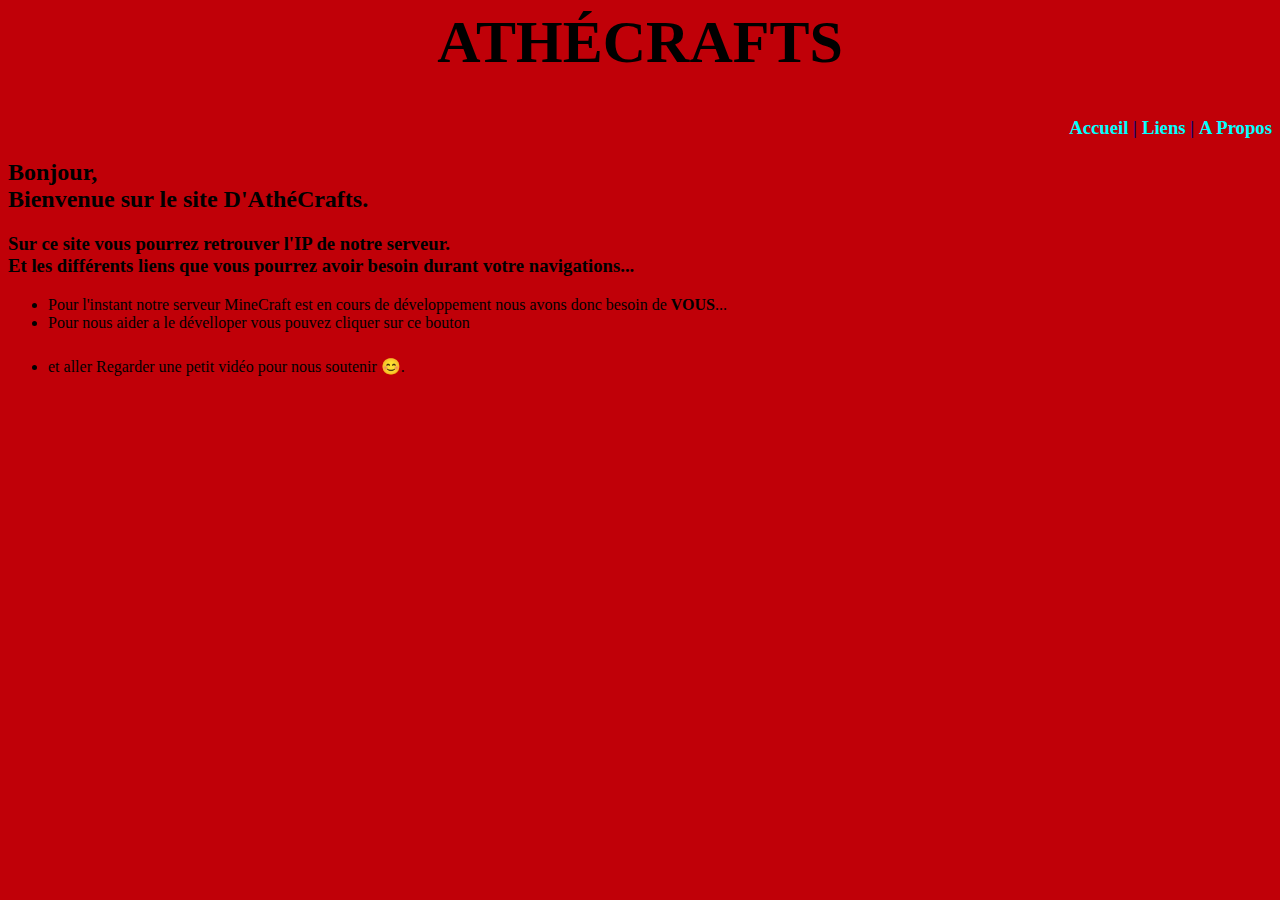
<file: SiteWeb1.1/index.html>
<html>
	<head> <meta charset="utf-8">
		   <title>AthéCrafts/Accueil</title>
		   <font face="bahnschrift">
	</head>

	<body bgcolor="color:#008080">
			
				<h1 style="text-align:center;font-size: 60px">ATHÉCRAFTS</h1>
				<font face="bahnschrift">
			<h3 style="text-align: right">
					<a style="text-decoration: none;color: #0ff"href="."><strong>Accueil</strong></a> <i style="color: #0f056b"> |</i>
					<a style="text-decoration: none;color: #0ff"href="Liens.html"><strong>Liens</strong></a> <i style="color: #0f056b"> |</i>
					<a style="text-decoration: none;color: #0ff"href="A Propos.html"><strong> A Propos</strong></a>
				</h3>
			<h2 style="text-align:left"> Bonjour,<br>Bienvenue sur le site D'AthéCrafts.</br></h2>
			<h3> Sur ce site vous pourrez retrouver l'IP de notre serveur. <br>Et les différents <a style="text-decoration: none;color: #000"href="Test2.html"><strong>liens</strong></a> que vous pourrez avoir besoin durant votre navigations...</h3>
			<p>
				<ul>
					<li>Pour l'instant notre serveur MineCraft est en cours de développement nous avons donc besoin de <b>VOUS</b>...</li>
					<li> Pour nous aider a le dévelloper vous pouvez cliquer sur ce bouton </li>
					<iframe  width="85" height="25" style="border:0" src="https://fr.tipeee.com/athecrafts/embed/button"></iframe>
					<li>et aller Regarder une petit vidéo pour nous soutenir 😊.</li>
				</ul>
				<br>
				<br>

			</font>
			</p>
		</body>

</html>
</file>
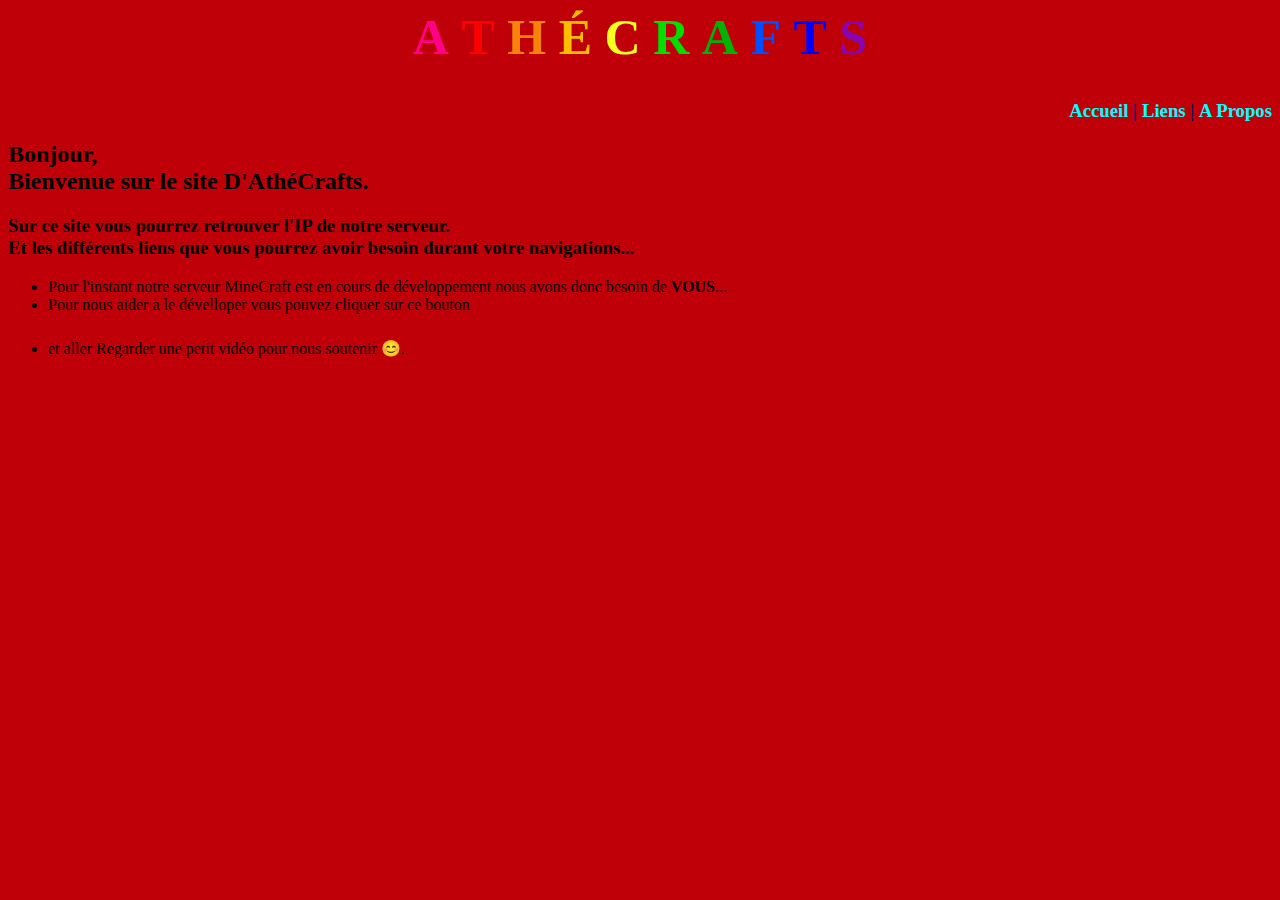
<file: SiteWeb1.2/index.html>
<html>
	<head> <meta charset="utf-8">
		   <title>AthéCrafts/Accueil</title>
		   <font face="bahnschrift">
	</head>

	<body bgcolor="color:#808080">
		<font face="bahnschrift">

<!--Titre en couleur.-->
			<h1 style="text-align: center;font-size: 50px" >
				<b style="color:#FF0088 ">A</b>
				<b style="color:#FF0000 ">T</b>
				<b style="color:#F6840B ">H</b>
				<b style="color:#FFBF00 ">É</b>
				<b style="color:#F7FE20 ">C</b>
				<b style="color:#01DF01 ">R</b>
				<b style="color:#01B404 ">A</b>
				<b style="color:#0050FF ">F</b>
				<b style="color:#0000FF ">T</b>
				<b style="color:#8904B1 ">S</b>
			</h1>
				
<!--Différentes page.-->
			<h3 style="text-align: right">
					<a style="text-decoration: none;color: #0ff"href="."><strong>Accueil</strong></a> <i style="color: #0f056b"> |</i>
					<a style="text-decoration: none;color: #0ff"href="Liens.html"><strong>Liens</strong></a> <i style="color: #0f056b"> |</i>
					<a style="text-decoration: none;color: #0ff"href="A Propos.html"><strong> A Propos</strong></a>
				</h3>
<!--Page en elle même-->
			<h2 style="text-align:left"> Bonjour,<br>Bienvenue sur le site D'AthéCrafts.</br></h2>
			<h3> Sur ce site vous pourrez retrouver l'IP de notre serveur. <br>Et les différents <a style="text-decoration: none;color: #000"href="Test2.html"><strong>liens</strong></a> que vous pourrez avoir besoin durant votre navigations...</h3>
			<p>
				<ul>
					<li>Pour l'instant notre serveur MineCraft est en cours de développement nous avons donc besoin de <b>VOUS</b>...</li>
					<li> Pour nous aider a le dévelloper vous pouvez cliquer sur ce bouton </li>
					<iframe  width="85" height="25" style="border:0" src="https://fr.tipeee.com/athecrafts/embed/button"></iframe>
					<li>et aller Regarder une petit vidéo pour nous soutenir 😊.</li>
				</ul>
				<br>
				<br>

			</font>
			</p>
		</body>

</html>
</file>
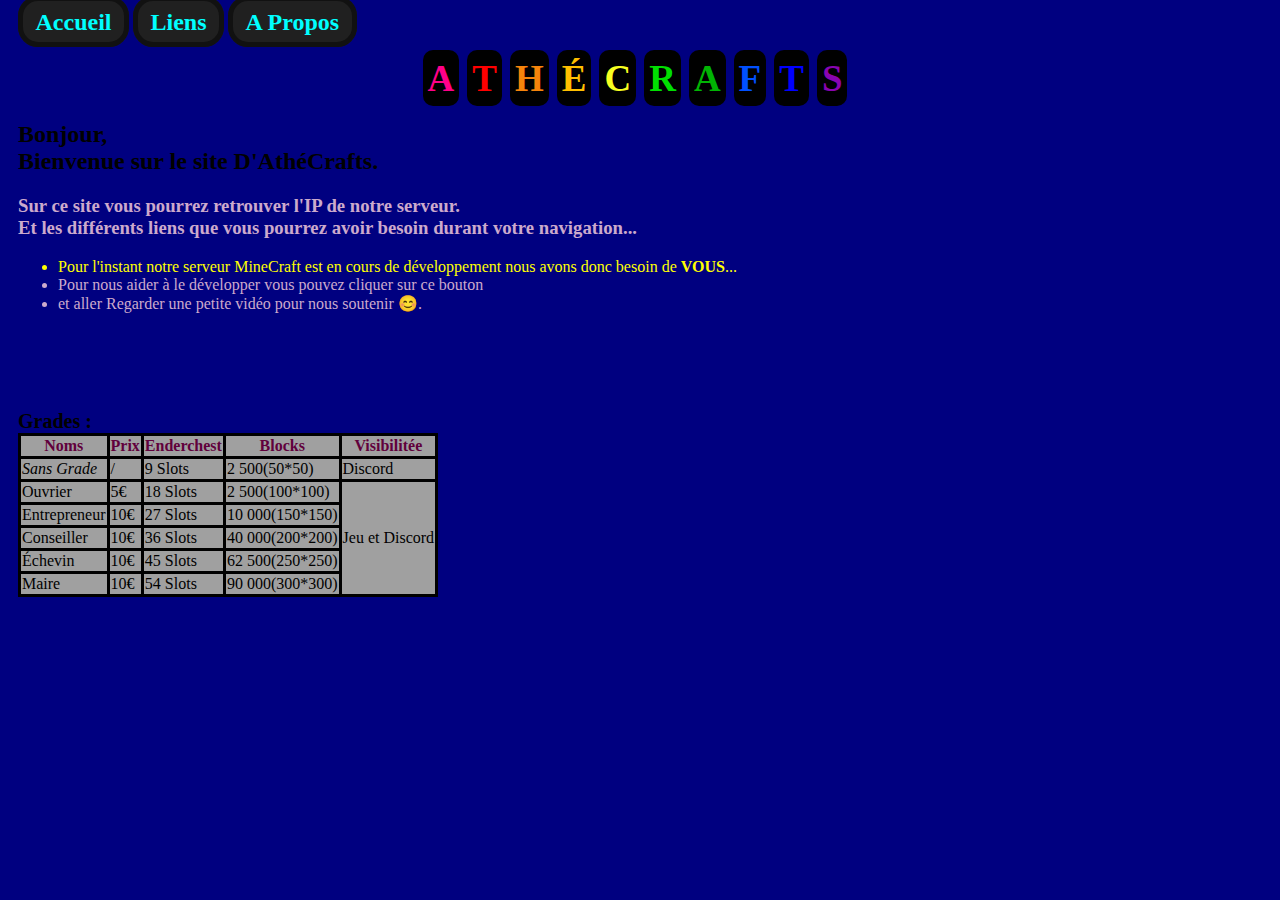
<file: SiteWeb1.3/index.html>
<!DOCTYPE html>
<html>
	<head> <meta charset="utf-8">
		   <title>AthéCrafts/Accueil</title>
		   <link rel="shortcut icon"  href="favicon.ico" ></link>
		   <font face="bahnschrift">
	</head>

	<body>

<!--Différentes page.-->
<link rel="stylesheet" type="text/css" href="css.css">
	<header>
		<a id="a-1" href="."><strong>Accueil</strong></a>
		<a id="a-1" href="Liens.html"><strong> Liens</strong></a>
		<a id="a-1" href="A Propos.html"><strong>A Propos</strong></a>
	</header>
</link>

<!--Titre en couleur.-->
			<h1 style="text-align: center">
				<b id="Title" style="color:#FF0088 ">A</b>
				<b id="Title" style="color:#FF0000 ">T</b>
				<b id="Title" style="color:#F6840B ">H</b>
				<b id="Title" style="color:#FFBF00 ">É</b>
				<b id="Title" style="color:#F7FE20 ">C</b>
				<b id="Title" style="color:#01DF01 ">R</b>
				<b id="Title" style="color:#01B404 ">A</b>
				<b id="Title" style="color:#0050FF ">F</b>
				<b id="Title" style="color:#0000FF ">T</b>
				<b id="Title" style="color:#8904B1 ">S</b>
			</h1>

<!--Page en elle même-->
			<h2 style="text-align:left;color: #"> Bonjour,<br>Bienvenue sur le site D'AthéCrafts. </br></h2>
			<h3 style="color: #cac"> Sur ce site vous pourrez retrouver l'IP de notre serveur. <br>Et les différents <b><a style="text-decoration:none;color: #cac" href="Liens.html">liens</a></b> que vous pourrez avoir besoin durant votre navigation...</h3>
			<p>
				<ul>
					<li style="color: #ff0">Pour l'instant notre serveur MineCraft est en cours de développement nous avons donc besoin de <b>VOUS</b>...</li>
					<li style="color: #cac"> Pour nous aider à le développer vous pouvez cliquer sur ce bouton</li>
					<li style="color: #cac">et aller Regarder une petite vidéo pour nous soutenir 😊.</li>
				</ul>
					<iframe  width="85" height="25" style="border:0" src="https://fr.tipeee.com/athecrafts/embed/button"></iframe>
				</p>
				<br>
				<br><b style="font-size: 20px" >Grades :</b>
<table id="table1">
	<thead>
			<th>Noms</th>
			<th>Prix</th>
			<th>Enderchest</th>
			<th>Blocks</th>
			<th>Visibilitée</th>
	</thead>
		<tbody>
			<tr>
				<td><i>Sans Grade</i></td>
				<td>/</td>
				<td>9 Slots</td>
				<td>2 500(50*50)</td>
				<td>Discord</td>
			</tr>
			<tr>
				<td>Ouvrier</td>
				<td>5€</td>
				<td>18 Slots</td>
				<td>2 500(100*100)</td>
				<td rowspan="5">Jeu et Discord</td>
			</tr>
			<tr>
				<td>Entrepreneur</td>
				<td>10€</td>
				<td>27 Slots</td>
				<td>10 000(150*150)</td>
			</tr>
			<tr>
				<td>Conseiller</td>
				<td>10€</td>
				<td>36 Slots</td>
				<td>40 000(200*200)</td>
			</tr>
			<tr>
				<td>Échevin</td>
				<td>10€</td>
				<td>45 Slots</td>
				<td>62 500(250*250)</td>
			</tr>
			<tr>
				<td>Maire</td>
				<td>10€</td>
				<td>54 Slots</td>
				<td>90 000(300*300)</td>
			</tr>
		</tbody>
	</table>
		</font>
	</body>
</html>
</file>
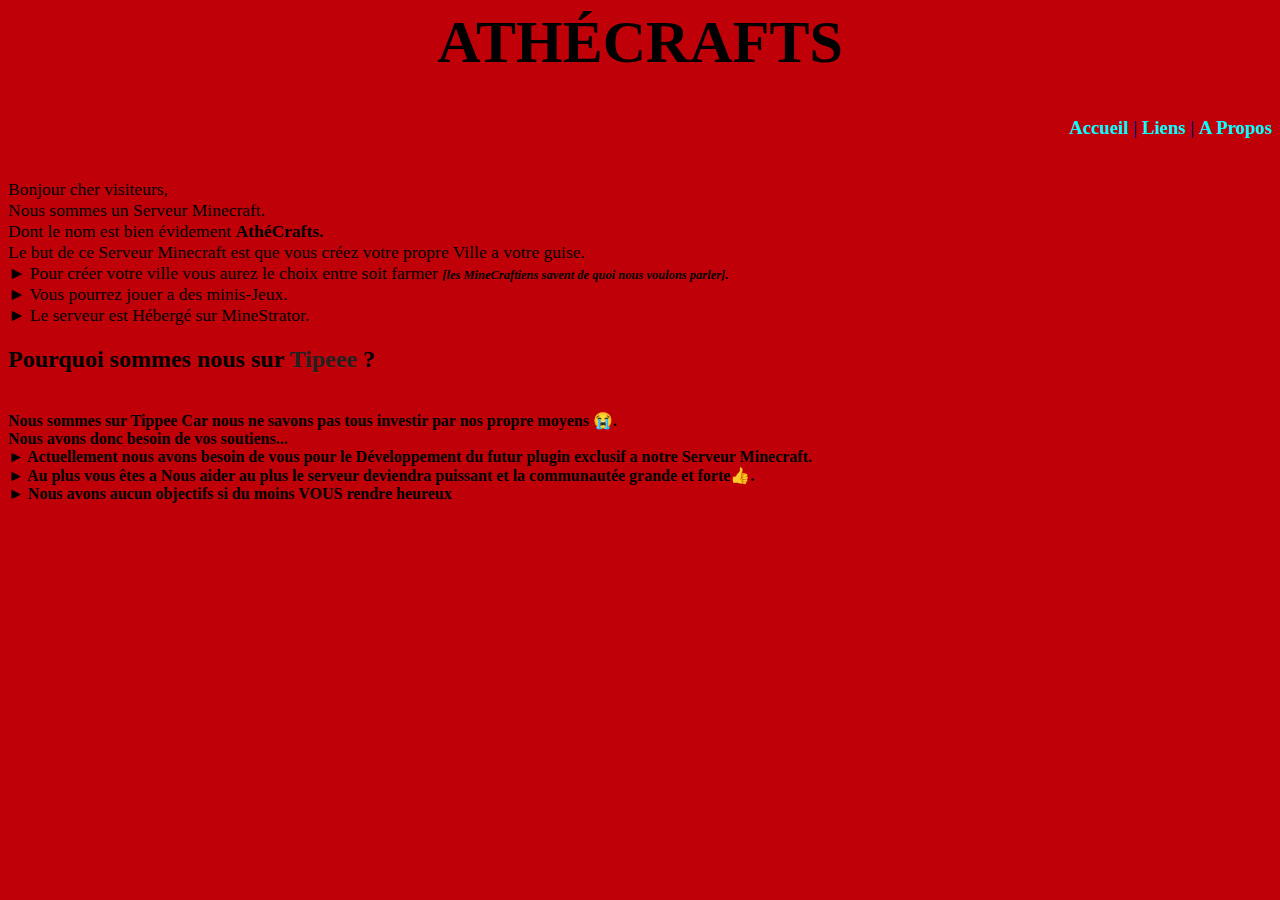
<file: SiteWeb1.1/A Propos.html>
<html>
	<head> <meta charset="utf-8">
		   <title>AthéCrafts/Accueil</title>
		   <font face="bahnschrift">
	</head>

	<body bgcolor="color:#008080">
			
				<h1 style="text-align:center;font-size: 60px">ATHÉCRAFTS</h1>
				<h3 style="text-align: right">
					<a style="text-decoration: none;color: #0ff"href="."><strong>Accueil</strong></a> <i style="color: #0f056b"> | </i>
					<a style="text-decoration: none;color: #0ff"href="Liens.html"><strong>Liens</strong></a> <i style="color: #0f056b"> | </i>
					<a style="text-decoration: none;color: #0ff"href="A Propos.html"><strong>A Propos</strong></a>
				</h3>

		<p style="font-size: 17.5px">
		<br>Bonjour cher visiteurs,
		<br>Nous sommes un Serveur Minecraft.
		<br>Dont le nom est bien évidement <b>AthéCrafts.</b>
		<br>Le but de ce Serveur Minecraft est que vous créez votre propre Ville a votre guise.
		<br>► Pour créer votre ville vous aurez le choix entre soit farmer <b><i style="font-size: 12.5px">[les MineCraftiens savent de quoi nous voulons parler].</i></b> 
		<br>► Vous pourrez jouer a des minis-Jeux.
		<br>► Le serveur est Hébergé sur MineStrator.</br>
		<h2><b>  Pourquoi sommes nous sur <a style="text-decoration: none;color: #222"href="https://fr.tipeee.com/athecrafts">Tipeee</a> ?</h2>
		<br>Nous sommes sur Tippee Car nous ne savons pas tous investir par nos propre moyens 😭.
		<br>Nous avons donc besoin de vos soutiens...
		<br>► Actuellement nous avons besoin de vous pour le Développement du futur plugin exclusif a notre Serveur Minecraft.
		<br>► Au plus vous êtes a Nous aider au plus le serveur deviendra puissant et la communautée grande et forte👍.
		<br>► Nous avons aucun objectifs si du moins VOUS rendre heureux


	</body>
</file>
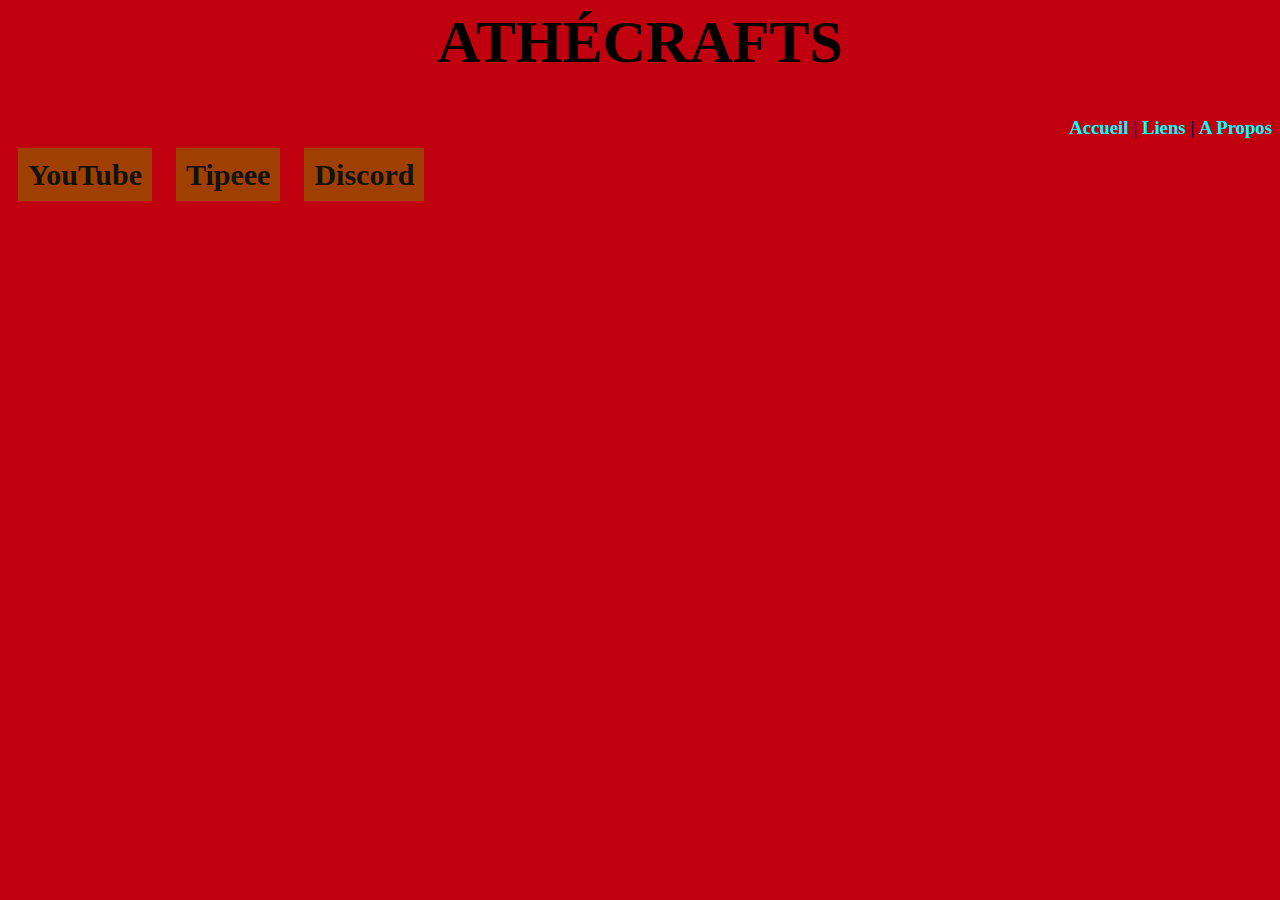
<file: SiteWeb1.1/Liens.html>
<html>
	<head> <meta charset="utf-8">
		   <title>AthéCrafts/Liens</title>
		   <font face="bahnschrift">
	</head>
	
	<body bgcolor="color:red">
		<h1 style="text-align:center;font-size: 60px">ATHÉCRAFTS</h1>
		<h3 style="text-align: right">
					<a style="text-decoration: none;color: #0ff"href="."><strong>Accueil</strong></a> <i style="color: #0f056b"> | </i>
					<a style="text-decoration: none;color: #0ff"href="Liens.html"><strong> Liens</strong></a> <i style="color: #0f056b"> | </i>
					<a style="text-decoration: none;color: #0ff"href="A Propos.html"><strong>A Propos</strong></a>
				</h3>
		<a style="text-decoration: none" href="https://www.youtube.com/channel/UCJMPHVY6nDb81_nB7D1mrdA"><strong style="color: #111;font-size: 30px;padding: 10px;background-color: #A04000 ;text-decoration: none;text-align: center;position: relative;margin: 10px">YouTube</strong></a>
		<a style="text-decoration: none" href="https://fr.tipeee.com/athecrafts"><strong style="color: #111;font-size: 30px;padding: 10px;background-color: #A04000 ;text-decoration: none;text-align: center;position: relative;margin: 10px">Tipeee</strong></a>
		<a style="text-decoration: none" href="https://www.discord.gg/g59MmAV"><strong style="color: #111;font-size: 30px;padding: 10px;background-color: #A04000 ;text-decoration: none;text-align: center;position: relative;margin: 10px">Discord</strong></a>
		<br>
		

		</br>
		</body>
	</font>
</html>
</file>
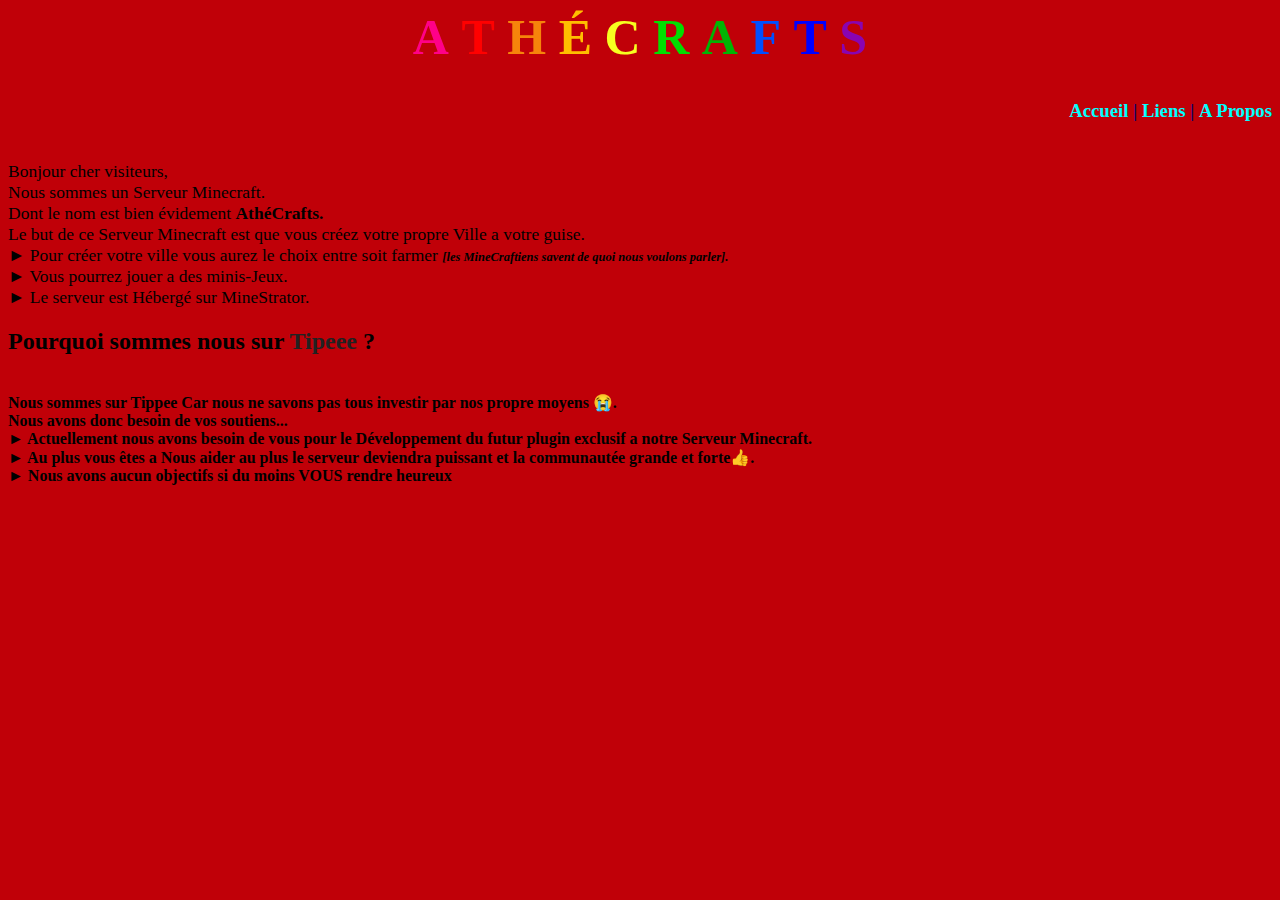
<file: SiteWeb1.2/A Propos.html>
<html>
	<head> <meta charset="utf-8">
		   <title>AthéCrafts/A Propos</title>
		   <font face="bahnschrift">
	</head>

	<body bgcolor="color:#808080">
		<font face="bahnschrift">

<!--Titre en couleur.-->
			<h1 style="text-align: center;font-size: 50px" >
				<b style="color:#FF0088 ">A</b>
				<b style="color:#FF0000 ">T</b>
				<b style="color:#F6840B ">H</b>
				<b style="color:#FFBF00 ">É</b>
				<b style="color:#F7FE20 ">C</b>
				<b style="color:#01DF01 ">R</b>
				<b style="color:#01B404 ">A</b>
				<b style="color:#0050FF ">F</b>
				<b style="color:#0000FF ">T</b>
				<b style="color:#8904B1 ">S</b>
			</h1>

<!--Différentes page.-->
				<h3 style="text-align: right">
					<a style="text-decoration: none;color: #0ff"href="."><strong>Accueil</strong></a> <i style="color: #0f056b"> | </i>
					<a style="text-decoration: none;color: #0ff"href="Liens.html"><strong>Liens</strong></a> <i style="color: #0f056b"> | </i>
					<a style="text-decoration: none;color: #0ff"href="A Propos.html"><strong>A Propos</strong></a>
				</h3>
<!--Page en elle même-->
		<p style="font-size: 17.5px">
		<br>Bonjour cher visiteurs,
		<br>Nous sommes un Serveur Minecraft.
		<br>Dont le nom est bien évidement <b>AthéCrafts.</b>
		<br>Le but de ce Serveur Minecraft est que vous créez votre propre Ville a votre guise.
		<br>► Pour créer votre ville vous aurez le choix entre soit farmer <b><i style="font-size: 12.5px">[les MineCraftiens savent de quoi nous voulons parler].</i></b> 
		<br>► Vous pourrez jouer a des minis-Jeux.
		<br>► Le serveur est Hébergé sur MineStrator.</br>
		<h2><b>  Pourquoi sommes nous sur <a style="text-decoration: none;color: #222"href="https://fr.tipeee.com/athecrafts">Tipeee</a> ?</h2>
		<br>Nous sommes sur Tippee Car nous ne savons pas tous investir par nos propre moyens 😭.
		<br>Nous avons donc besoin de vos soutiens...
		<br>► Actuellement nous avons besoin de vous pour le Développement du futur plugin exclusif a notre Serveur Minecraft.
		<br>► Au plus vous êtes a Nous aider au plus le serveur deviendra puissant et la communautée grande et forte👍.
		<br>► Nous avons aucun objectifs si du moins VOUS rendre heureux


	</body>
</file>
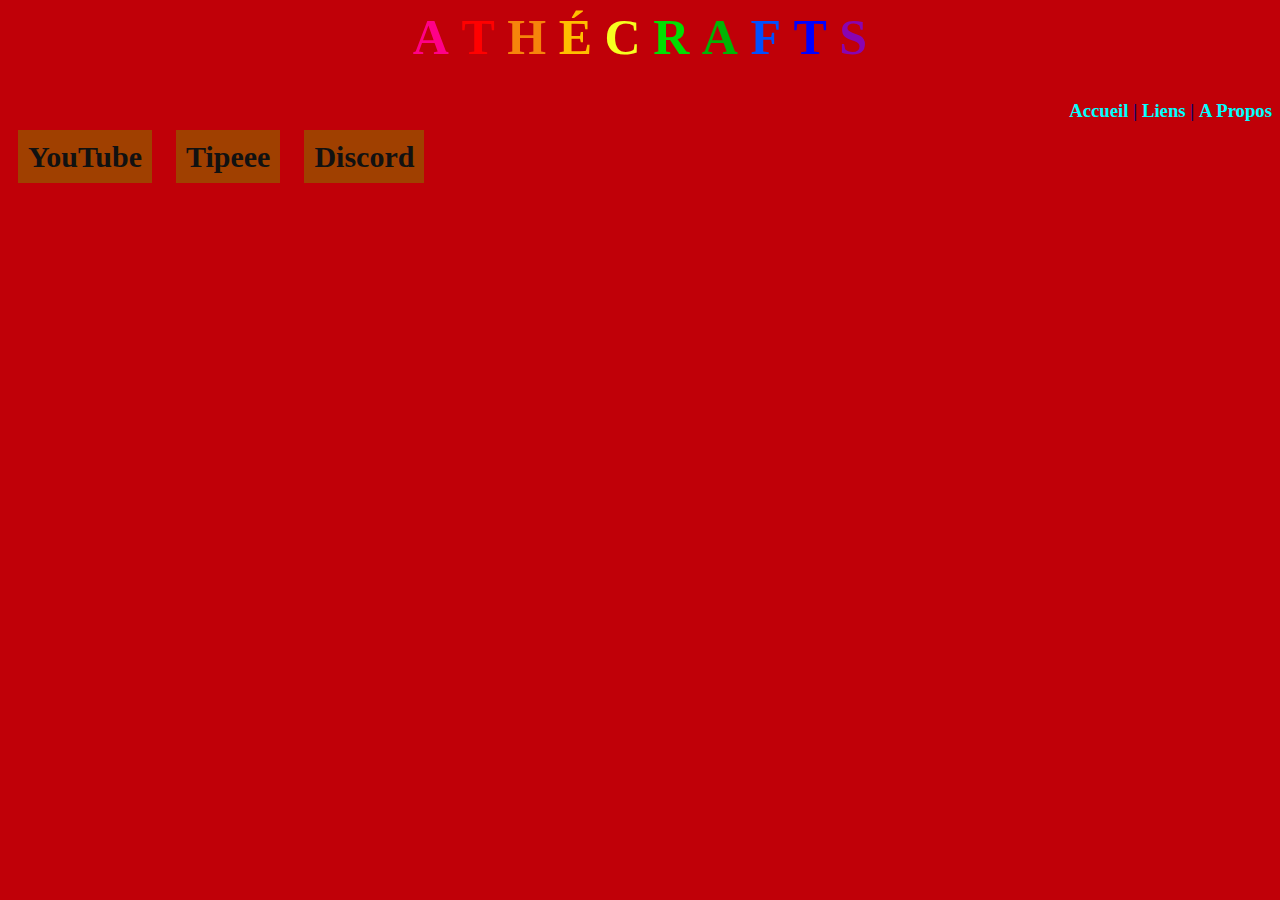
<file: SiteWeb1.2/Liens.html>
<html>
	<head> <meta charset="utf-8">
		   <title>AthéCrafts/Liens</title>
		   <font face="bahnschrift">
	</head>

	<body bgcolor="color:#808080">
		<font face="bahnschrift">

<!--Titre en couleur.-->
			<h1 style="text-align: center;font-size: 50px" >
				<b style="color:#FF0088 ">A</b>
				<b style="color:#FF0000 ">T</b>
				<b style="color:#F6840B ">H</b>
				<b style="color:#FFBF00 ">É</b>
				<b style="color:#F7FE20 ">C</b>
				<b style="color:#01DF01 ">R</b>
				<b style="color:#01B404 ">A</b>
				<b style="color:#0050FF ">F</b>
				<b style="color:#0000FF ">T</b>
				<b style="color:#8904B1 ">S</b>
			</h1>

<!--Différentes page.-->
		<h3 style="text-align: right">
					<a style="text-decoration: none;color: #0ff"href="."><strong>Accueil</strong></a> <i style="color: #0f056b"> | </i>
					<a style="text-decoration: none;color: #0ff"href="Liens.html"><strong> Liens</strong></a> <i style="color: #0f056b"> | </i>
					<a style="text-decoration: none;color: #0ff"href="A Propos.html"><strong>A Propos</strong></a>
				</h3>

<!--Page en elle même-->
		<a style="text-decoration: none" href="https://www.youtube.com/channel/UCJMPHVY6nDb81_nB7D1mrdA"><strong style="color: #111;font-size: 30px;padding: 10px;background-color: #A04000 ;text-decoration: none;text-align: center;position: relative;margin: 10px">YouTube</strong></a>
		<a style="text-decoration: none" href="https://fr.tipeee.com/athecrafts"><strong style="color: #111;font-size: 30px;padding: 10px;background-color: #A04000 ;text-decoration: none;text-align: center;position: relative;margin: 10px">Tipeee</strong></a>
		<a style="text-decoration: none" href="https://www.discord.gg/g59MmAV"><strong style="color: #111;font-size: 30px;padding: 10px;background-color: #A04000 ;text-decoration: none;text-align: center;position: relative;margin: 10px">Discord</strong></a>
		<br>
		

		</br>
		</body>
	</font>
</html>
</file>
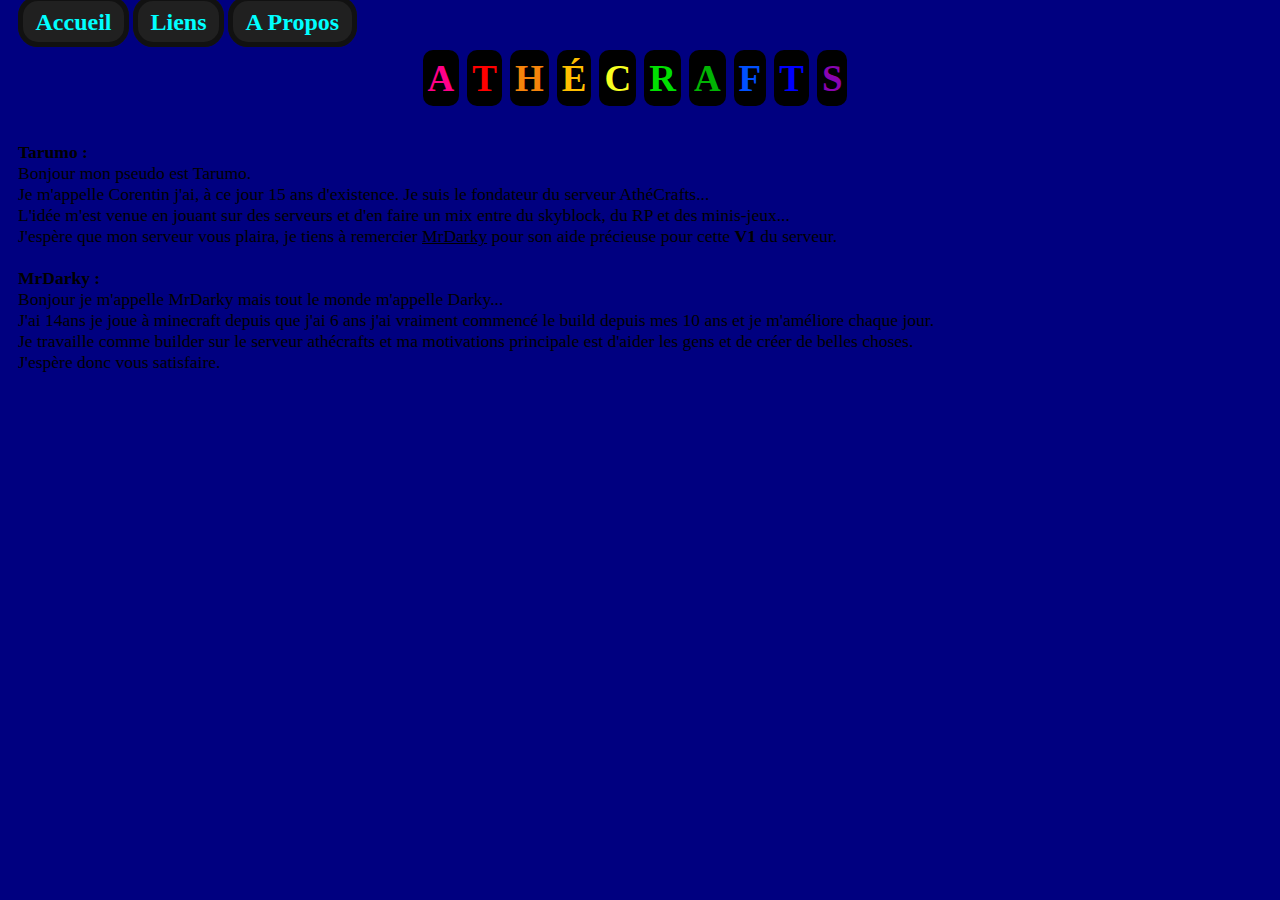
<file: SiteWeb1.3/A Propos.html>
<!DOCTYPE html>
<html>
	<head> <meta charset="utf-8">
		   <title>AthéCrafts/Accueil</title>
		   <link rel="shortcut icon"  href="favicon.ico" ></link>
		   <font face="bahnschrift">
	</head>

	<body>

<!--Différentes page.-->
<link rel="stylesheet" type="text/css" href="css.css">
	<header>
		<a id="a-1" href="."><strong>Accueil</strong></a>
		<a id="a-1" href="Liens.html"><strong> Liens</strong></a>
		<a id="a-1" href="A Propos.html"><strong>A Propos</strong></a>
	</header>
</link>

<!--Titre en couleur.-->
			<h1 style="text-align: center">
				<b id="Title" style="color:#FF0088 ">A</b>
				<b id="Title" style="color:#FF0000 ">T</b>
				<b id="Title" style="color:#F6840B ">H</b>
				<b id="Title" style="color:#FFBF00 ">É</b>
				<b id="Title" style="color:#F7FE20 ">C</b>
				<b id="Title" style="color:#01DF01 ">R</b>
				<b id="Title" style="color:#01B404 ">A</b>
				<b id="Title" style="color:#0050FF ">F</b>
				<b id="Title" style="color:#0000FF ">T</b>
				<b id="Title" style="color:#8904B1 ">S</b>
			</h1>
			
<!--Page en elle même-->
	<p style="font-size: 17.5px;color: black">
	<br>	<b>Tarumo :</b>
		<br>Bonjour mon pseudo est Tarumo.
		<br>Je m'appelle Corentin j'ai, à ce jour 15 ans d'existence. Je suis le fondateur du serveur AthéCrafts...
		<br>L'idée m'est venue en jouant sur des serveurs et d'en faire un mix entre du skyblock, du RP et des minis-jeux...
		<br>J'espère que mon serveur vous plaira, je tiens à remercier <u>MrDarky</u> pour son aide précieuse pour cette <b>V1</b> du serveur.
		<br> <!--Espace libre-->
		<br><b>MrDarky :</b>
		<br>Bonjour je m'appelle MrDarky mais tout le monde m'appelle Darky...
		<br>J'ai 14ans je joue à minecraft depuis que j'ai 6 ans j'ai vraiment commencé le build depuis mes 10 ans et je m'améliore chaque jour.
		<br>Je travaille comme builder sur le serveur athécrafts et ma motivations principale est d'aider les gens et de créer de belles choses.
		<br>J'espère donc vous satisfaire.</p>
	</br>
	</p>

	</body>
</font>
</head>
</html>
</file>
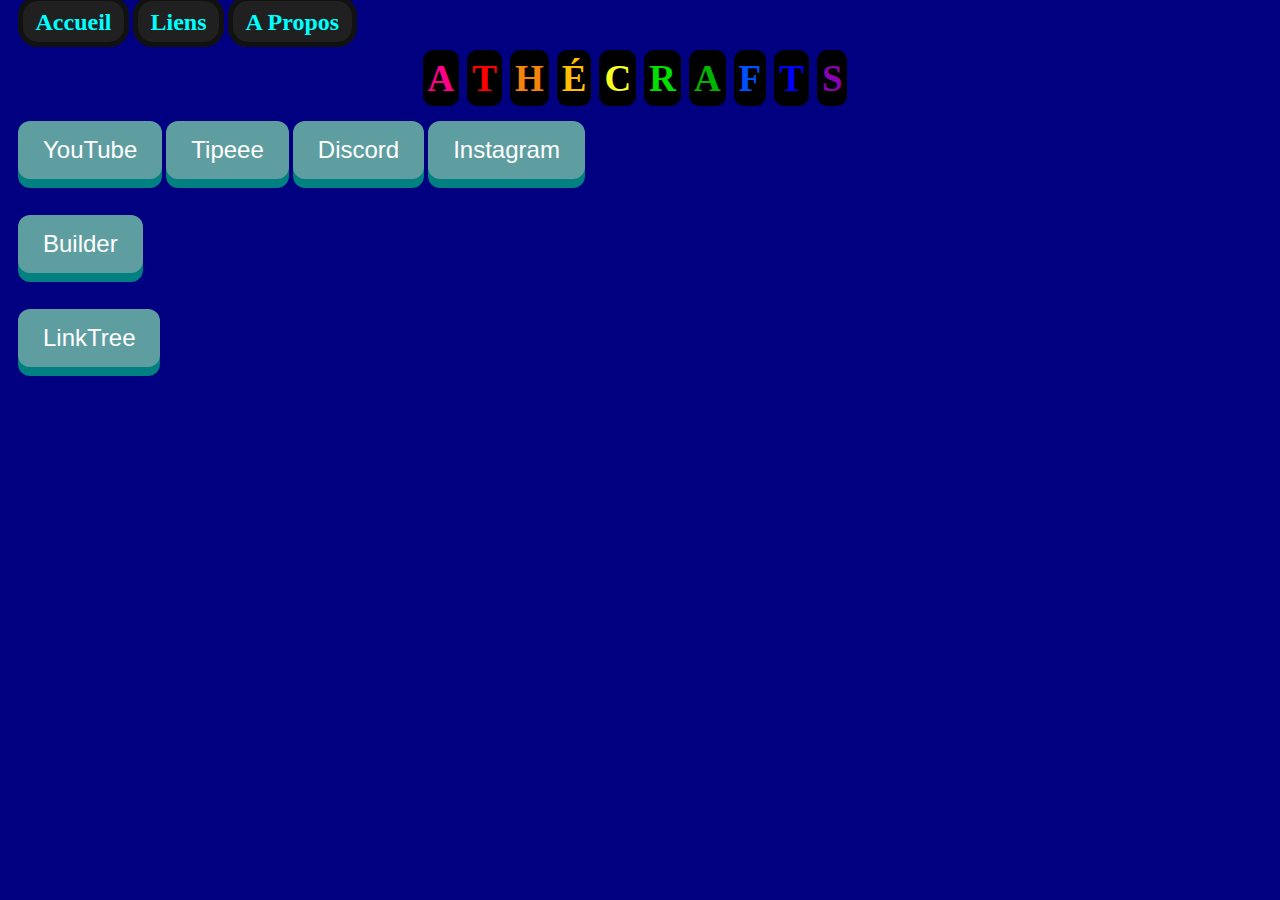
<file: SiteWeb1.3/Liens.html>
<!DOCTYPE html>
<html>
	<head> <meta charset="utf-8">
		   <title>AthéCrafts/Accueil</title>
		   <link rel="shortcut icon"  href="favicon.ico" ></link>
		   <font face="bahnschrift">
	</head>

	<body>

<!--Différentes page.-->
<link rel="stylesheet" type="text/css" href="css.css">
	<header>
		<a id="a-1" href="."><strong>Accueil</strong></a>
		<a id="a-1" href="Liens.html"><strong> Liens</strong></a>
		<a id="a-1" href="A Propos.html"><strong>A Propos</strong></a>
	</header>
</link>

<!--Titre en couleur.-->
			<h1 style="text-align: center">
				<b id="Title" style="color:#FF0088 ">A</b>
				<b id="Title" style="color:#FF0000 ">T</b>
				<b id="Title" style="color:#F6840B ">H</b>
				<b id="Title" style="color:#FFBF00 ">É</b>
				<b id="Title" style="color:#F7FE20 ">C</b>
				<b id="Title" style="color:#01DF01 ">R</b>
				<b id="Title" style="color:#01B404 ">A</b>
				<b id="Title" style="color:#0050FF ">F</b>
				<b id="Title" style="color:#0000FF ">T</b>
				<b id="Title" style="color:#8904B1 ">S</b>
			</h1>

<!--Page en elle même-->
			<form target="_blank">
				<button type="submit" formaction="https://www.youtube.com/channel/UCJMPHVY6nDb81_nB7D1mrdA">YouTube</button>
				<button type="submit" formaction="https://fr.tipeee.com/athecrafts">Tipeee</button>
				<button type="submit" formaction="https://discord.gg/g59MmAV">Discord</button>
				<button type="submit" formaction="https://instagram.com/athecrafts">Instagram</button>
				<br>
				<br>
				<br>
				<button type="submit" formaction="https://www.youtube.com/channel/UCrvVJiRZHtINIkGmi4bPahA">Builder</button>
				<br>
				<br>
				<br>
				<button type="submit" formaction="https://linktr.ee/AtheCrafts">LinkTree</button>
				</br>
			</form>
		</body>
	</font>
</html>
</file>
<file: SiteWeb1.3/css.css>
html{
	margin-left: 10px;
	margin-right: 20px;
}

button{
	padding-top: 50px;
}
button{
	padding: 15px 25px;
	font-size: 24px;
	border-radius: 12px;
	color: white;
	background-color: CadetBlue;
	border: none;
	box-shadow: 0 9px Teal;
	cursor: pointer;
	outline: none;
}
button:hover{
	transform: translateY(3px);
box-shadow: 0 6px Teal;
}
button:active{
	transform: translateY(7px);
	box-shadow:0 2px Teal;
}

#a-1{
	text-decoration: none;
	padding: 7.5px 12.5px;
	font-size: 24px;
	border-radius:20px;
	background-color: #202020;
	border: white;
	color: #0ff;
	border: 5px solid #111;
}

#Title{
background-color:black;
padding: 7.5px 5px;
font-size:37px;
border-radius: 10px;
}

table,thead,th,td{
	border: 3px solid black;
	border-collapse: collapse;
	background-color: #a0a0a0;
}
th{
	color: #61003c;
}

body{
color:black;
background-color:navy;
margin:5;
}
</file>
